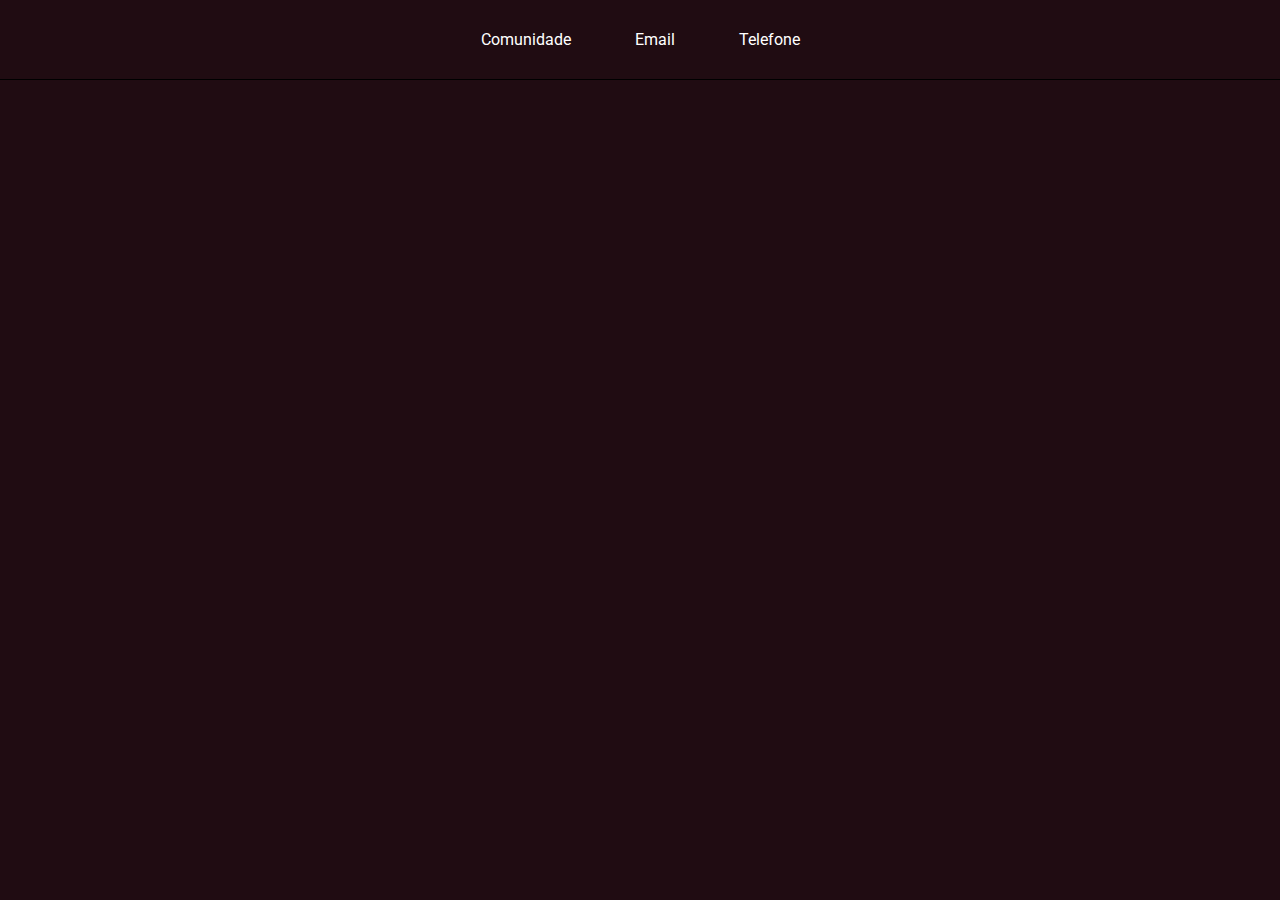
<file: desafio02-01.html>
<!DOCTYPE html>
<html lang="pt-br">
<link rel="icon" href="imagens/favicon.ico" type="image/x-icon" />
<head>
    <meta charset="UTF-8">
    <meta name="viewport" content="width=device-width, initial-scale=1.0">
    <meta http-equiv="X-UA-Compatible" content="ie=edge">
    
    <link href="https://fonts.googleapis.com/css?family=Roboto&display=swap" rel="stylesheet">


    <style>
        
        *{
            padding:0;
            margin:0;
            border:0;

        }
        body{
            font-family: 'Roboto', sans-serif;
            background: rgb(32, 12, 18)
        }
        header div{
            text-align: center;
            padding: 30px;
            border-bottom: solid 1px #000;
        }
        header div a{
            color:white;
            padding:30px;
            text-decoration: none;
        }
        header div a:hover{
            transition: 400ms;
            background: rgb(214, 20, 20)
        }
    </style>
    
    <title>Desafio 02-01</title>
</head>
<body>
    <header>
        <div class="links">
            <a href="https://discordapp.com/invite/gCRAFhc">Comunidade</a>
            <a href="mailto:oi@rocketseat.com.br">Email</a>
            <a href="tel:+5547992078767">Telefone</a>
        </div>
    </header>
</body>
</html>
</file>
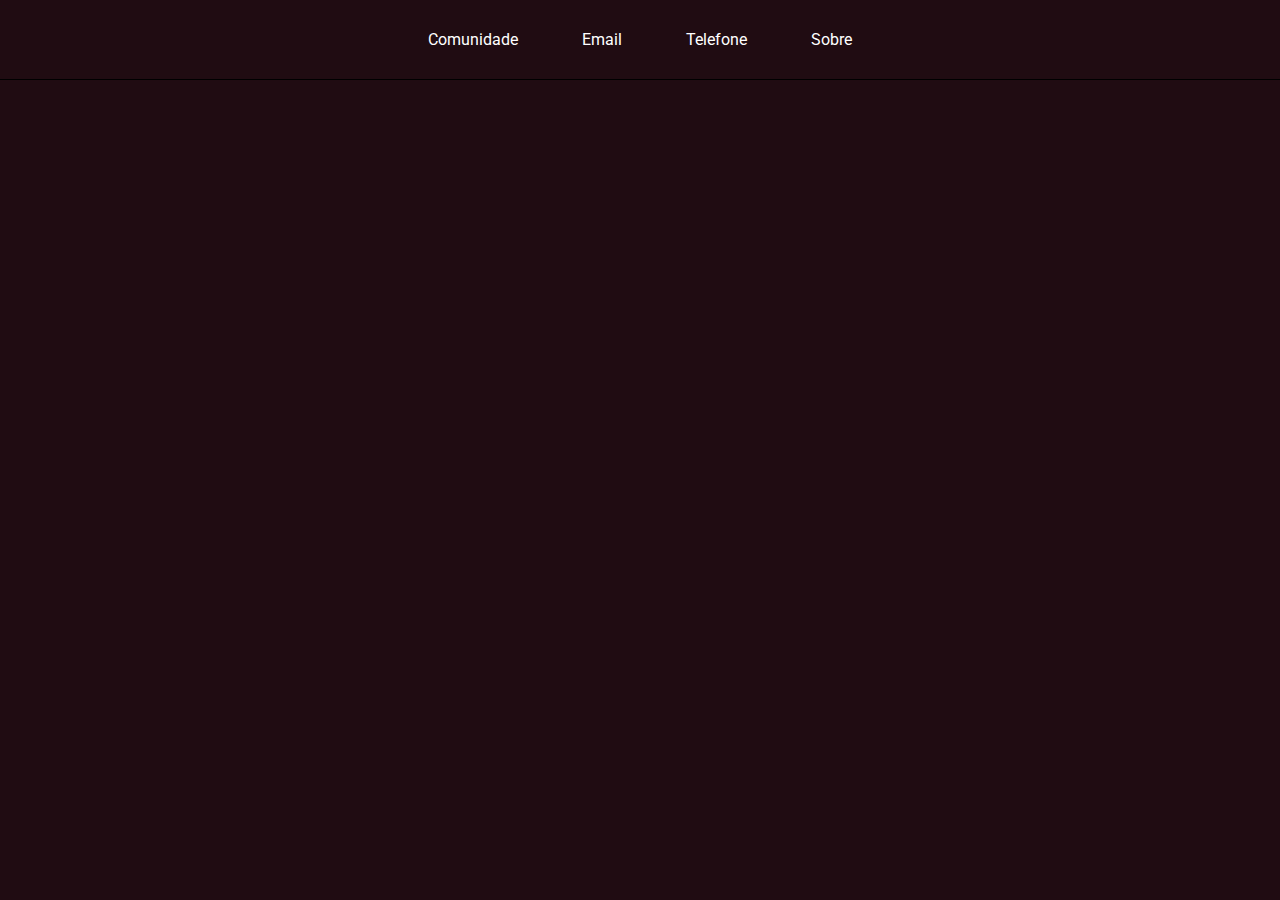
<file: desafio02-02.html>
<!DOCTYPE html>
<html lang="pt-br">
<link rel="icon" href="imagens/favicon.ico" type="image/x-icon" />
<head>
    <meta charset="UTF-8">
    <meta name="viewport" content="width=device-width, initial-scale=1.0">
    <meta http-equiv="X-UA-Compatible" content="ie=edge">
    
    <link href="styles-desafios.css" rel="stylesheet">
    
    <title>Desafio 02-02</title>
</head>
<body>
    <header>
        <div class="links">
            <a href="https://discordapp.com/invite/gCRAFhc">Comunidade</a>
            <a href="mailto:oi@rocketseat.com.br">Email</a>
            <a href="tel:+5547992078767">Telefone</a>
            <a href="sobre.html" target="_blank">Sobre</a>
        </div>
    </header>
</body>
</html>
</file>
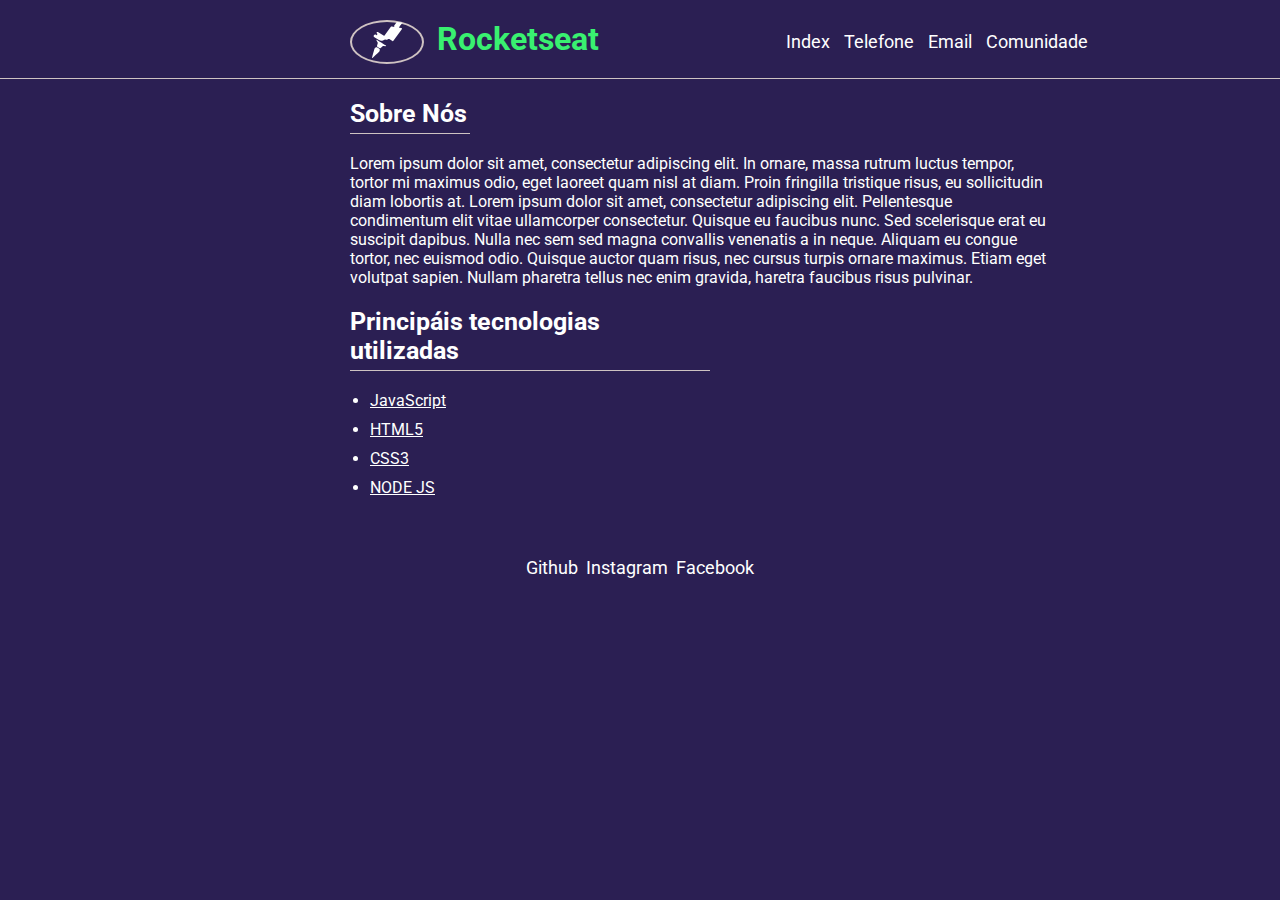
<file: sobre.html>
<!DOCTYPE html>
<html lang="pt-br">
<link rel="icon" href="imagens/favicon.ico" type="image/x-icon" />

<head>
    <meta charset="UTF-8">
    <meta name="viewport" content="width=device-width, initial-scale=1.0">
    <meta http-equiv="X-UA-Compatible" content="ie=edge">

    <link href="style-desafio02.css" rel="stylesheet">

    <title>Sobre</title>
</head>

<body>
    <!-- Menu -->
    <header>

        <div class="links">
            <a href="https://discordapp.com/invite/gCRAFhc">Comunidade</a>
            <a href="mailto:oi@rocketseat.com.br">Email</a>
            <a href="tel:+5547992078767">Telefone</a>
            <a href="desafio02-02.html" target="_blank">Index</a>
        </div>

        <div class="logo">
            <img src="imagens/logo-rocketseat.svg">
        </div>

        <h1>Rocketseat</h1>

        
    </header>
    <div class="description">
        <h1>Sobre Nós</h1>

        <p>
            Lorem ipsum dolor sit amet, consectetur adipiscing elit. In ornare, 
            massa rutrum luctus tempor, tortor mi maximus odio, eget laoreet quam 
            nisl at diam. Proin fringilla tristique risus, eu sollicitudin diam 
            lobortis at. Lorem ipsum dolor sit amet, consectetur adipiscing elit. 
            Pellentesque condimentum elit vitae ullamcorper consectetur. Quisque eu 
            faucibus nunc. Sed scelerisque erat eu suscipit dapibus. Nulla nec sem 
            sed magna convallis venenatis a in neque. Aliquam eu congue tortor, nec 
            euismod odio. Quisque auctor quam risus, nec cursus turpis ornare maximus. 
            Etiam eget volutpat sapien. Nullam pharetra tellus nec enim gravida, 
            haretra faucibus risus pulvinar.
        </p>
    </div>

    <div class="techs">
        <h1>Principáis tecnologias utilizadas</h1>

        <div class="posicao-centro" id="lista">
            <ul>
                <li>JavaScript</li>
                <li>HTML5</li>
                <li>CSS3</li>
                <li>NODE JS</li>
            </ul>
        </div>
    </div>

    <footer>
        <div id="links-footer" >
            <a href="https://github.com/LucasRowzz" target="_blank">Github</a>
            <a href="https://twitter.com/login?lang=pt" target="_blank">Instagram</a>
            <a href="https://www.linkedin.com/in/lucas-araujo-63041819a/" target="_blank">Facebook</a>
        </div>
    </footer>

</body>

</html>
</file>
<file: styles-desafios.css>
@import "https://fonts.googleapis.com/css?family=Roboto&display=swap";

*{
    padding:0;
    margin:0;
    border:0;

}
body{
    font-family: 'Roboto', sans-serif;
    background: rgb(32, 12, 18)
}
header div{
    text-align: center;
    padding: 30px;
    border-bottom: solid 1px #000;
}
header div a{
    color:white;
    padding:30px;
    text-decoration: none;
}
header div a:hover{
    transition: 400ms;
    background: rgb(214, 20, 20)
}
</file>
<file: style-desafio02.css>
@import "https://fonts.googleapis.com/css?family=Roboto&display=swap";

:root{
    --color-rock:  rgb(206, 194, 194);
}

*{
    padding:0;
    margin:0;
    border:0;

}
body{
    font-family: 'Roboto', sans-serif;
    background: rgb(43, 31, 83);
    color:white;
}
header{
    padding-top: 20px;
    border-bottom: solid 1.5px var(--color-rock);
}
header h1 {
    padding-bottom: 20px;
    color: rgb(57, 241, 112)
}



/* Classes */



.posicao-centro{
    margin-top: 20px; 
    margin-left: 370px;
}
.logo{
    float: left;
    margin-left: 350px;
    margin-right: 13px;    
    border-radius: 50%;
    border: var(--color-rock) solid 2px;
    text-align: center;
    width: 70px;
}

.links a {
    font-size: 18px;
    margin-top: 9px;;
    margin-right: 10px;;;
    float: right;
    text-decoration: none;
    color: white;
    padding:2px;
}

.links a:hover{
    background-color: var(--color-rock);
    transition: 450ms;
    
}

.links {
    width: 1100px;
}

.description h1{
    font-size: 25px;
    margin-top: 20px; 
    margin-left: 350px;
    width: 120px;
    padding-bottom: 5px;
    border-bottom: var(--color-rock) solid 1px;
}
.description p {
    max-width: 700px;
    padding-top: 20px;
    margin-left: 350px;
}

.techs h1{
    font-size: 25px;
    margin-top: 20px; 
    margin-left: 350px;
    width: 360px;
    padding-bottom: 5px;
    border-bottom: var(--color-rock) solid 1px;
}

/* Ids */
#lista{
    
    width: 78px;
}

#lista li {
    text-decoration: underline;
    padding-bottom: 10px;
}

#links-footer a:hover{
    background-color: var(--color-rock);
    transition: 450ms;
}

#links-footer a{
    font-size: 18px;
    margin-top: 9px;;
    text-decoration: none;
    color: white;
    padding:2px;
}
#links-footer{
    text-align: center;
    margin-top: 50px;
}
</file>
